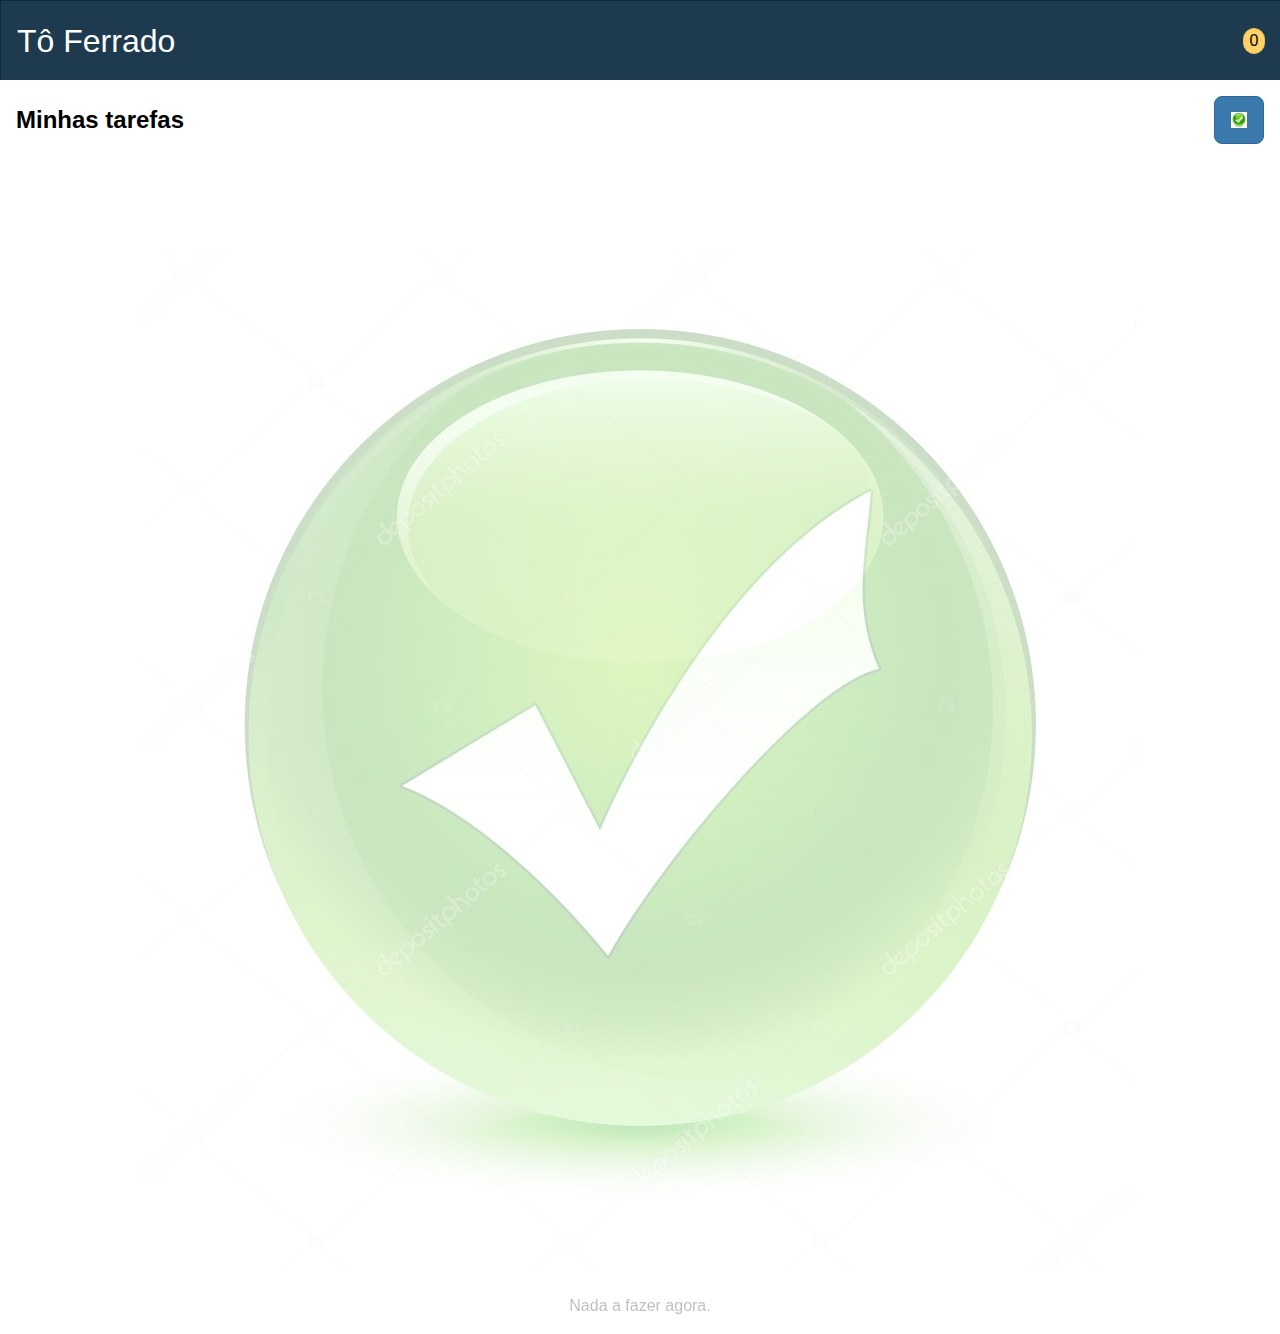
<file: referencia/index.html>
<!DOCTYPE html>
<html lang="pt-br">
  <head>
    <title>Tô Ferrado</title>
    <meta charset="utf-8" />
    <meta name="viewport" content="width=device-width, initial-scale=1" />
    <link
      rel="manifest"
      href="./manifest.webmanifest"
      crossorigin="use-credentials"
    />
    <meta name="apple-mobile-web-app-capable" content="yes" />
    <meta name="apple-mobile-web-app-status-bar-style" content="black" />
    <meta name="apple-mobile-web-app-title" content="Tô Ferrado" />
    <link rel="stylesheet" href="./tesi.css" />
    <link rel="stylesheet" href="./toferrado.css" />
    <script src="./tesi.js"></script>
    <script src="./toferrado.js"></script>
  </head>
  <body>
    <header class="headerBar dark">
      <div class="appName">Tô Ferrado</div>
      <div class="badge warning"><span id="estado">0</span></div>
    </header>

    <div id="tela1" class="component">
      <div class="componentHeader">
        <h1 class="componentTitle">Minhas tarefas</h1>
        <button id="btnAdic" class="button primary">
          <img src="./assets/icon.png" />
        </button>
      </div>
      <div class="componentContent">
        <div id="blank">
          <img src="./assets/icon.png" />
          <p>Nada a fazer agora.</p>
        </div>
        <ul id="listaDeTarefas" class="list hidden"></ul>
      </div>
    </div>

    <div id="tela2" class="component hidden">
      <div class="componentHeader">
        <h1 class="componentTitle">Nova tarefa</h1>
      </div>
      <div class="componentContent">
        <div class="field">
          <label for="inputNovaTarefa">Tarefa:</label>
          <input id="inputNovaTarefa" type="text" autocomplete="off" />
        </div>
        <div class="buttonGroup mt1 end">
          <button id="btnCanc1" class="button quarter light">Cancelar</button>
          <button id="btnInc" class="button quarter primary" disabled>
            Incluir
          </button>
        </div>
      </div>
    </div>

    <div id="tela3" class="component hidden">
      <div class="componentHeader">
        <h1 class="componentTitle">Alteração de tarefa</h1>
      </div>
      <div class="componentContent">
        <div class="field">
          <label for="inputAlteraTarefa">Tarefa:</label>
          <input id="inputAlteraTarefa" type="text" autocomplete="off" />
        </div>
        <div class="buttonGroup end mt1">
          <button id="btnCanc2" class="button quarter light">Cancelar</button>
          <button id="btnAlt" class="button quarter primary">Alterar</button>
        </div>
        <div class="buttonGroup end mt3">
          <button id="btnDel" class="button quarter danger">
            Apagar tarefa
          </button>
        </div>
      </div>
    </div>

    <div id="tela4" class="component hidden">
      <div class="componentHeader">
        <h1 class="componentTitle">QR-Code</h1>
      </div>
      <div class="componentContent">
        <div id="qrcode">
          <p>
            <img src="./assets/icon.png" />
          </p>
          <p class="mt2">
            <button id="btnFechaQRCode" class="button secondary">Fechar</button>
          </p>
        </div>
      </div>
    </div>
  </body>
</html>
</file>
<file: referencia/tesi.css>
* {
    margin: 0;
    padding: 0;
    font-family: Arial, Helvetica, sans-serif;
    font-size: 12pt;
    font-weight: normal;
    line-height: 1.5rem;
  }
  
  body {
    padding-top: 5rem;
  }
  
  .hidden {
    display: none;
  }
  
  h1 {
    font-size: 1.5rem;
    font-weight: bold;
  }
  
  h2 {
    font-size: 1.2rem;
    font-weight: bold;
  }
  
  h3 {
    font-size: 1rem;
    font-weight: bold;
  }
  
  p {
    margin-top: 1rem;
    text-align: justify;
  }
  
  .headerBar {
    position: fixed;
    top: 0;
    left: 0;
    width: 100%;
    background-color: #1d3a4e;
    color: #fff;
    height: 5rem;
    display: flex;
    flex-direction: row;
    align-items: center;
    justify-content: space-between;
  }
  
  .appName {
    font-size: 2rem;
    margin-left: 1rem;
  }
  
  .badge {
    border: thin solid black;
    border-radius: 0.75rem;
    min-width: 1.25rem;
    text-align: center;
    background-color: #fff;
    color: #000;
    margin-right: 1rem;
  }
  
  .componentHeader {
    position: fixed;
    left: 0;
    padding: 1rem 0;
    background-color: #fff;
    height: 3rem;
    width: 100%;
    display: flex;
    flex-direction: row;
    align-items: center;
    justify-content: space-between;
  }
  
  .componentTitle {
    margin-left: 1rem;
    flex: 1;
  }
  
  .componentTitle ~ *:last-child {
    margin-right: 1rem;
  }
  
  .componentContent {
    padding: 1rem;
  }
  
  .componentHeader + .componentContent {
    padding-top: 5.5rem;
  }
  
  .navBar {
    position: fixed;
    left: 0;
    width: 100%;
    color: #000;
    background: #edf6f9;
    display: flex;
    flex-direction: row;
    justify-content: space-between;
    align-items: center;
  }
  
  .navBar.bottom {
    bottom: 0;
  }
  
  .navBar:not(.bottom) ~ * {
    margin-top: 4rem;
  }
  
  .navBar .buttonGroup {
    flex: 1;
  }
  
  .navBar .button {
    height: 4rem;
  }
  
  .navBar .buttonGroup .button:first-child,
  .navBar .buttonGroup .button:last-child {
    border-radius: 0;
  }
  
  .button {
    height: 3rem;
    min-width: 3rem;
    padding: 0.25rem 0.75rem;
    border-radius: 0.5rem;
    background-color: #edf6f9;
    border: thin solid #dce5e8;
    color: #000;
    line-height: 1rem;
  }
  
  .button:active {
    background: #cbd4d7;
    border: thin solid #bac3c6;
  }
  
  .button img {
    display: inline-block;
    height: 1rem;
    width: 1rem;
    vertical-align: middle;
    padding: 0.25rem;
  }
  
  .buttonGroup {
    display: flex;
    flex-direction: row;
  }
  
  .buttonGroup .button {
    flex: 1;
    border-radius: 0;
  }
  
  .buttonGroup.end {
    justify-content: flex-end;
  }
  
  .buttonGroup .button.half {
    flex: 0.5;
  }
  
  .buttonGroup .button.third {
    flex: 0.33;
  }
  
  .buttonGroup .button.quarter {
    flex: 0.25;
  }
  
  .buttonGroup .button:first-child {
    border-radius: 0.35rem 0 0 0.35rem;
  }
  
  .buttonGroup .button:last-child {
    border-radius: 0 0.35rem 0.35rem 0;
  }
  
  .buttonGroup .button:first-child:last-child {
    border-radius: 0.35rem 0.35rem 0.35rem 0.35rem;
  }
  
  .field {
    display: flex;
    flex-direction: row;
    justify-content: space-between;
    align-items: center;
  }
  
  .field label {
    margin-right: 1rem;
  }
  
  .field label.half {
    flex: 1;
  }
  
  .field label.third {
    flex: 0.5;
  }
  
  .field label.quarter {
    flex: 0.33;
  }
  
  .field label.fifth {
    flex: 0.25;
  }
  
  .field input {
    flex: 1;
    height: 2rem;
    padding: 0.3rem 0.7rem;
    color: #000;
    background: #fff;
    border: thin solid #dce5e8;
    border-radius: 0.35rem;
  }
  
  .field input.valid {
    border: thin solid #2a9d8f;
  }
  .field input.invalid {
    border: thin solid #ef233c;
  }
  
  .list {
    width: 100%;
    list-style: none;
  }
  
  .list li {
    padding: 1rem;
    color: #000;
    background: #fff;
    border-color: #dce5e8;
    border-style: solid;
    border-width: 0 thin thin thin;
    display: flex;
    flex-direction: row;
    justify-content: space-between;
    align-items: center;
  }
  
  .list li.active {
    color: #fff;
    background: #3b78ac;
    border: thin solid #2a679b;
  }
  
  .list li:first-child {
    border-top-width: thin;
    border-radius: 0.35rem 0.35rem 0 0;
  }
  
  .list li:last-child {
    border-radius: 0 0 0.35rem 0.35rem;
  }
  
  .list li:first-child {
    border-top-width: thin;
    border-radius: 0.35rem 0.35rem 0 0;
  }
  
  .list li:first-child:last-child {
    border-radius: 0.35rem 0.35rem 0.35rem 0.35rem;
  }
  
  /* cores */
  .active {
    color: #fff;
    background: #3b78ac;
    border: thin solid #2a679b;
  }
  .active:active {
    background: #19568a;
    border: thin solid #084579;
  }
  .primary {
    color: #fff;
    background: #3b78ac;
    border: thin solid #2a679b;
  }
  .primary:active {
    background: #19568a;
    border: thin solid #084579;
  }
  .secondary {
    color: #000;
    background: #cddfeb;
    border: thin solid #bcceda;
  }
  .secondary:active {
    background: #abbdc9;
    border: thin solid #9aacb8;
  }
  .success {
    color: #fff;
    background: #2a9d8f;
    border: thin solid #198c7e;
  }
  .success:active {
    background: #087b6d;
    border: thin solid #006a5c;
  }
  .warning {
    color: #000;
    background: #ffd166;
    border: thin solid #eec055;
  }
  .warning:active {
    background: #ddb044;
    border: thin solid #cca033;
  }
  .danger {
    color: #fff;
    background: #ef233c;
    border: thin solid #de122b;
  }
  .danger:active {
    background: #cd011a;
    border: thin solid #bc0009;
  }
  .light {
    color: #000;
    background: #edf6f9;
    border: thin solid #dce5e8;
  }
  .light:active {
    background: #cbd4d7;
    border: thin solid #bac3c6;
  }
  .dark {
    color: #fff;
    background: #1d3a4e;
    border: thin solid #0c293d;
  }
  .dark:active {
    background: #00182c;
    border: thin solid #00071b;
  }
  
  /* espaçamentos */
  .mt2 {
    margin-top: 2rem;
  }
  .mt3 {
    margin-top: 3rem;
  }
  .mt4 {
    margin-top: 4rem;
  }
</file>
<file: referencia/toferrado.css>
#blank {
    text-align: center;
    padding-top: 5rem;
    width: 100%;
    opacity: 0.25;
  }
  
  #blank *, #qrcode * {
    text-align: center;
  }
  
  #qrcode {
    width: 100%;
  }
</file>
